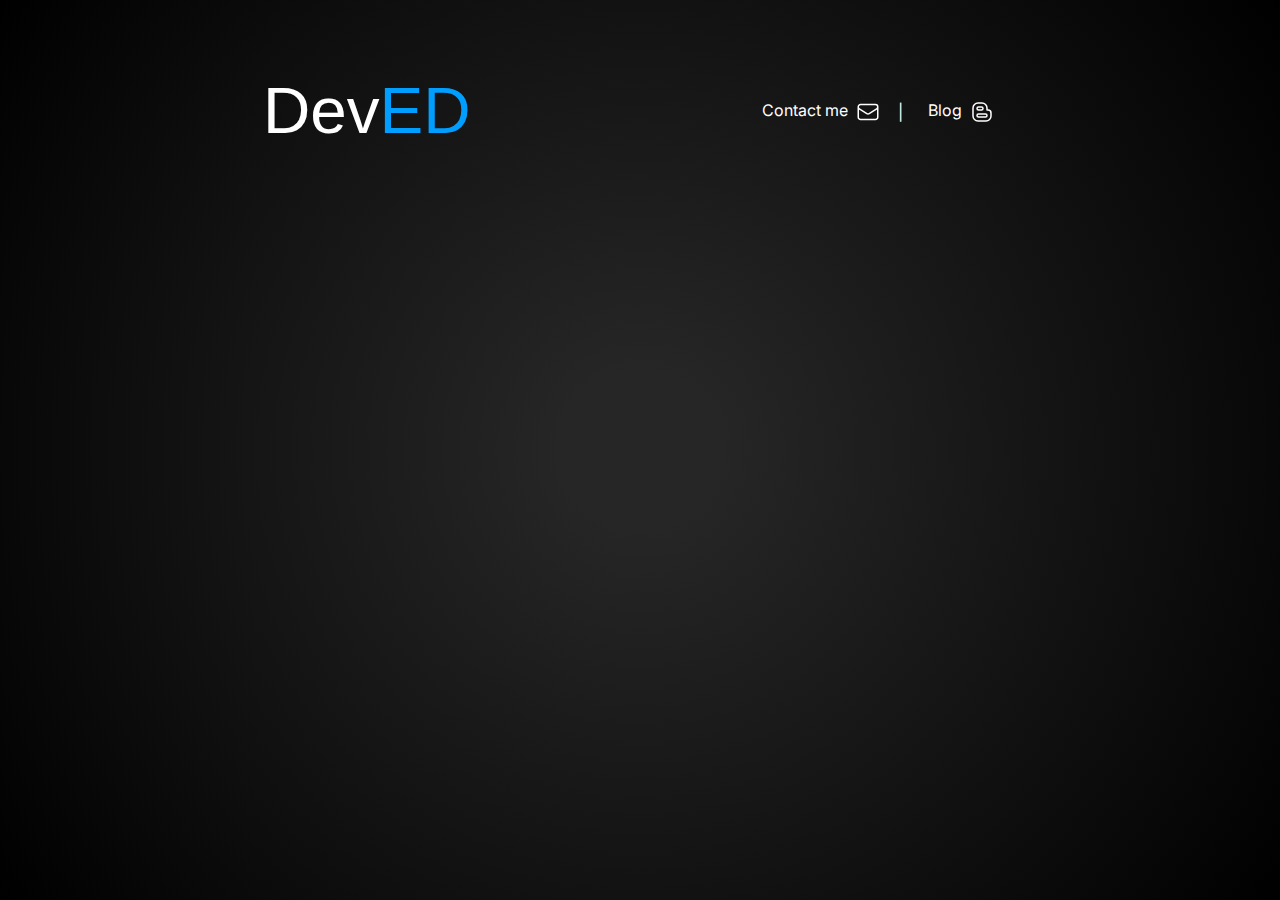
<file: index.html>
<!DOCTYPE html>
<html lang="en">
  <head>
    <title>Home | Ed Portfolio</title>
    <link rel="icon" type="image/x-icon" href="/images/fav.ico" />
    <meta charset="utf-8" />
    <link rel="stylesheet" href="/css/main.css" />

    <link
      href="https://cdn.jsdelivr.net/npm/bootstrap@5.2.3/dist/css/bootstrap.min.css"
      rel="stylesheet"
      integrity="sha384-rbsA2VBKQhggwzxH7pPCaAqO46MgnOM80zW1RWuH61DGLwZJEdK2Kadq2F9CUG65"
      crossorigin="anonymous"
    />
    <script
      src="https://cdn.jsdelivr.net/npm/bootstrap@5.2.3/dist/js/bootstrap.bundle.min.js"
      integrity="sha384-kenU1KFdBIe4zVF0s0G1M5b4hcpxyD9F7jL+jjXkk+Q2h455rYXK/7HAuoJl+0I4"
      crossorigin="anonymous"
      defer
    ></script>
    <meta name="viewport" content="width=device-width, initial-scale=1" />

    <script src="/js/main.js" defer></script>
  </head>

  <body>
    <noscript class="no_script">
      <h1>Oh no...</h1>
      <h2>
        <strong><em>Javascript disabled</em></strong>
      </h2>
      <p>
        Sorry, currently this site uses alot of JS. I will be adding fallback
        support soon. please enable JS to continue. Or check back later!
      </p>
    </noscript>
    <div class="loading_group">
      <h1 aria-hidden="true" id="spinner_message">Loading...</h1>

      <i id="spinner" class="fa-solid fa-spinner fa-spin-pulse"></i>
    </div>
    <!---------Home Page --------->

    <main id="home">
      <aside class="sidebar">
        <nav role="navigation">
          <h2>Socials</h2>
          <a
            class="icon_parent"
            href="https://github.com/evalid1234"
            title="My github"
          >
            <span>Github </span>
            <svg
              xmlns="http://www.w3.org/2000/svg"
              class="icon"
              width="44"
              height="44"
              viewBox="0 0 24 24"
              stroke-width="1.5"
              stroke="currentColor"
              fill="none"
              stroke-linecap="round"
              stroke-linejoin="round"
            >
              <path stroke="none" d="M0 0h24v24H0z" fill="none" />
              <path
                d="M9 19c-4.3 1.4 -4.3 -2.5 -6 -3m12 5v-3.5c0 -1 .1 -1.4 -.5 -2c2.8 -.3 5.5 -1.4 5.5 -6a4.6 4.6 0 0 0 -1.3 -3.2a4.2 4.2 0 0 0 -.1 -3.2s-1.1 -.3 -3.5 1.3a12.3 12.3 0 0 0 -6.2 0c-2.4 -1.6 -3.5 -1.3 -3.5 -1.3a4.2 4.2 0 0 0 -.1 3.2a4.6 4.6 0 0 0 -1.3 3.2c0 4.6 2.7 5.7 5.5 6c-.6 .6 -.6 1.2 -.5 2v3.5"
              />
            </svg>
          </a>

          <a
            class="icon_parent"
            href="https://www.linkedin.com/in/eduardo-lagunas/"
            title="My linkedin"
          >
            <span>Linkedin</span>
            <svg
              xmlns="http://www.w3.org/2000/svg"
              class="icon"
              width="44"
              height="44"
              viewBox="0 0 24 24"
              stroke-width="1.5"
              stroke="currentColor"
              fill="none"
              stroke-linecap="round"
              stroke-linejoin="round"
            >
              <path stroke="none" d="M0 0h24v24H0z" fill="none" />
              <path
                d="M4 4m0 2a2 2 0 0 1 2 -2h12a2 2 0 0 1 2 2v12a2 2 0 0 1 -2 2h-12a2 2 0 0 1 -2 -2z"
              />
              <path d="M8 11l0 5" />
              <path d="M8 8l0 .01" />
              <path d="M12 16l0 -5" />
              <path d="M16 16v-3a2 2 0 0 0 -4 0" />
            </svg>
          </a>
          <a class="icon_parent email" href="" title="Contact me">
            <span>Contact me!</span>
            <svg
              xmlns="http://www.w3.org/2000/svg"
              fill="none"
              viewBox="0 0 24 24"
              stroke-width="1.5"
              stroke="currentColor"
              class="icon"
            >
              <path
                stroke-linecap="round"
                stroke-linejoin="round"
                d="M21.75 6.75v10.5a2.25 2.25 0 01-2.25 2.25h-15a2.25 2.25 0 01-2.25-2.25V6.75m19.5 0A2.25 2.25 0 0019.5 4.5h-15a2.25 2.25 0 00-2.25 2.25m19.5 0v.243a2.25 2.25 0 01-1.07 1.916l-7.5 4.615a2.25 2.25 0 01-2.36 0L3.32 8.91a2.25 2.25 0 01-1.07-1.916V6.75"
              />
            </svg>
          </a>
          <a
            class="icon_parent"
            href="https://evalid1234.github.io/Blog/"
            target="_blank"
            title="Blog"
          >
            <span> Blog </span>
            <svg
              xmlns="http://www.w3.org/2000/svg"
              class="icon"
              width="44"
              height="44"
              viewBox="0 0 24 24"
              stroke-width="1.5"
              stroke="currentColor"
              fill="none"
              stroke-linecap="round"
              stroke-linejoin="round"
            >
              <path stroke="none" d="M0 0h24v24H0z" fill="none" />
              <path
                d="M8 21h8a5 5 0 0 0 5 -5v-3a3 3 0 0 0 -3 -3h-1v-2a5 5 0 0 0 -5 -5h-4a5 5 0 0 0 -5 5v8a5 5 0 0 0 5 5z"
              />
              <path
                d="M7 7m0 1.5a1.5 1.5 0 0 1 1.5 -1.5h3a1.5 1.5 0 0 1 1.5 1.5v0a1.5 1.5 0 0 1 -1.5 1.5h-3a1.5 1.5 0 0 1 -1.5 -1.5z"
              />
              <path
                d="M7 14m0 1.5a1.5 1.5 0 0 1 1.5 -1.5h7a1.5 1.5 0 0 1 1.5 1.5v0a1.5 1.5 0 0 1 -1.5 1.5h-7a1.5 1.5 0 0 1 -1.5 -1.5z"
              />
            </svg>
          </a>
        </nav>
      </aside>

      <div class="mobile_navbar_container">
        <a href="/">
          <img
            aria-hidden="true"
            class="logo"
            height="50px"
            width="200px"
            src="images/white_logo.svg"
            alt="image"
          />
        </a>

        <div tabindex="1" class="menu_btn">
          <div class="menu_btn_burger"></div>
        </div>

        <nav role="navigation" class="large_navbar_container navbar_items">
          <a
            class="icon_parent email"
            href="mailto:placeholder@gmail.com"
            title="Contact me"
          >
            <span>Contact me </span>
            <svg
              xmlns="http://www.w3.org/2000/svg"
              fill="none"
              viewBox="0 0 24 24"
              stroke-width="1.5"
              stroke="currentColor"
              class="icon"
            >
              <path
                stroke-linecap="round"
                stroke-linejoin="round"
                d="M21.75 6.75v10.5a2.25 2.25 0 01-2.25 2.25h-15a2.25 2.25 0 01-2.25-2.25V6.75m19.5 0A2.25 2.25 0 0019.5 4.5h-15a2.25 2.25 0 00-2.25 2.25m19.5 0v.243a2.25 2.25 0 01-1.07 1.916l-7.5 4.615a2.25 2.25 0 01-2.36 0L3.32 8.91a2.25 2.25 0 01-1.07-1.916V6.75"
              />
            </svg>
          </a>
          <span> | </span>

          <a
            class="icon_parent text-center"
            href="https://evalid1234.github.io/Blog/"
            target="_blank"
            title="Blog"
          >
            <span>Blog</span>

            <svg
              xmlns="http://www.w3.org/2000/svg"
              class="icon"
              width="44"
              height="44"
              viewBox="0 0 24 24"
              stroke-width="1.5"
              stroke="currentColor"
              fill="none"
              stroke-linecap="round"
              stroke-linejoin="round"
            >
              <path stroke="none" d="M0 0h24v24H0z" fill="none" />
              <path
                d="M8 21h8a5 5 0 0 0 5 -5v-3a3 3 0 0 0 -3 -3h-1v-2a5 5 0 0 0 -5 -5h-4a5 5 0 0 0 -5 5v8a5 5 0 0 0 5 5z"
              />
              <path
                d="M7 7m0 1.5a1.5 1.5 0 0 1 1.5 -1.5h3a1.5 1.5 0 0 1 1.5 1.5v0a1.5 1.5 0 0 1 -1.5 1.5h-3a1.5 1.5 0 0 1 -1.5 -1.5z"
              />
              <path
                d="M7 14m0 1.5a1.5 1.5 0 0 1 1.5 -1.5h7a1.5 1.5 0 0 1 1.5 1.5v0a1.5 1.5 0 0 1 -1.5 1.5h-7a1.5 1.5 0 0 1 -1.5 -1.5z"
              />
            </svg>
          </a>
        </nav>
      </div>

      <section class="home_splash_body slide_in">
        <div aria-hidden="true" class="text-center typing-div m-3">
          <div aria-hidden="true" role="title">
            <span class="text-center">
              <code style="color: #55aad9" class="">&lt;p&gt; </code>
              <code id="typing-text" style="color: #ff6a00"> </code>

              <code style="color: #55aad9">&lt;/p&gt;</code>
            </span>
          </div>
        </div>
        <!-- TODO make into an about page! -->
        <div class="splash_text_layout ps-4 pe-3 mt-3 mb-3">
          <header class="splash_title">
            <b> Eduardo </b><i class="low_emphasis">[ed-war-doh]</i>
            <span>n.</span>
          </header>
          <p class="splash_text mt-2 pt-1">
            <span>
              <em>1.</em> A passionate young <strong>developer</strong> looking
              to help you with your next project.
            </span>
            <br />
            <span class="mt-1">
              <em>2.</em> An avid learner with a focus on <b>web and server</b>
              technologies.
            </span>
          </p>
        </div>

        <!-- Call to action  -->
        <p class="text-center m-3 mb-5">
          <a class="button" href="/projects.html">Projects</a>
          <a class="cta_link" href="/about.html"> Learn more &#10230; </a>
        </p>
        <!-- Skills -->
        <ul class="skills m-3">
          <div class="skills_body">
            <li class="tooltip_trigger">
              HTML
              <span class="tooltiptext expert">Expert</span>
            </li>
            <li class="tooltip_trigger">
              CSS
              <span class="tooltiptext expert">Expert</span>
            </li>
            <li class="tooltip_trigger">
              Java
              <span class="tooltiptext expert">Expert</span>
            </li>
            <li class="tooltip_trigger">
              JS
              <span class="tooltiptext proficient">Proficient</span>
            </li>
            <li class="tooltip_trigger">
              React
              <span class="tooltiptext proficient">Proficient</span>
            </li>
            <li class="tooltip_trigger">
              SQL
              <span class="tooltiptext proficient">Proficient</span>
            </li>
          </div>
        </ul>

        <!-- Splash page Action icons -->
      </section>
      <footer class="slide_in m-3" id="footer">
        <div class="footer_icon">
          <a
            class="icon_parent"
            href="https://github.com/evalid1234"
            title="My github"
          >
            <svg
              xmlns="http://www.w3.org/2000/svg"
              class="icon"
              width="44"
              height="44"
              viewBox="0 0 24 24"
              stroke-width="1.5"
              stroke="currentColor"
              fill="none"
              stroke-linecap="round"
              stroke-linejoin="round"
            >
              <path stroke="none" d="M0 0h24v24H0z" fill="none" />
              <path
                d="M9 19c-4.3 1.4 -4.3 -2.5 -6 -3m12 5v-3.5c0 -1 .1 -1.4 -.5 -2c2.8 -.3 5.5 -1.4 5.5 -6a4.6 4.6 0 0 0 -1.3 -3.2a4.2 4.2 0 0 0 -.1 -3.2s-1.1 -.3 -3.5 1.3a12.3 12.3 0 0 0 -6.2 0c-2.4 -1.6 -3.5 -1.3 -3.5 -1.3a4.2 4.2 0 0 0 -.1 3.2a4.6 4.6 0 0 0 -1.3 3.2c0 4.6 2.7 5.7 5.5 6c-.6 .6 -.6 1.2 -.5 2v3.5"
              />
            </svg>
          </a>
          <span>|</span>
          <a
            class="icon_parent"
            href="https://www.linkedin.com/in/eduardo-lagunas/"
            title="My linkedin"
          >
            <svg
              xmlns="http://www.w3.org/2000/svg"
              class="icon"
              width="44"
              height="44"
              viewBox="0 0 24 24"
              stroke-width="1.5"
              stroke="currentColor"
              fill="none"
              stroke-linecap="round"
              stroke-linejoin="round"
            >
              <path stroke="none" d="M0 0h24v24H0z" fill="none" />
              <path
                d="M4 4m0 2a2 2 0 0 1 2 -2h12a2 2 0 0 1 2 2v12a2 2 0 0 1 -2 2h-12a2 2 0 0 1 -2 -2z"
              />
              <path d="M8 11l0 5" />
              <path d="M8 8l0 .01" />
              <path d="M12 16l0 -5" />
              <path d="M16 16v-3a2 2 0 0 0 -4 0" />
            </svg>
          </a>
        </div>
        <p>
          <small> &copy; evalid1234 | 2023.</small>
        </p>
      </footer>
    </main>
  </body>
</html>
</file>
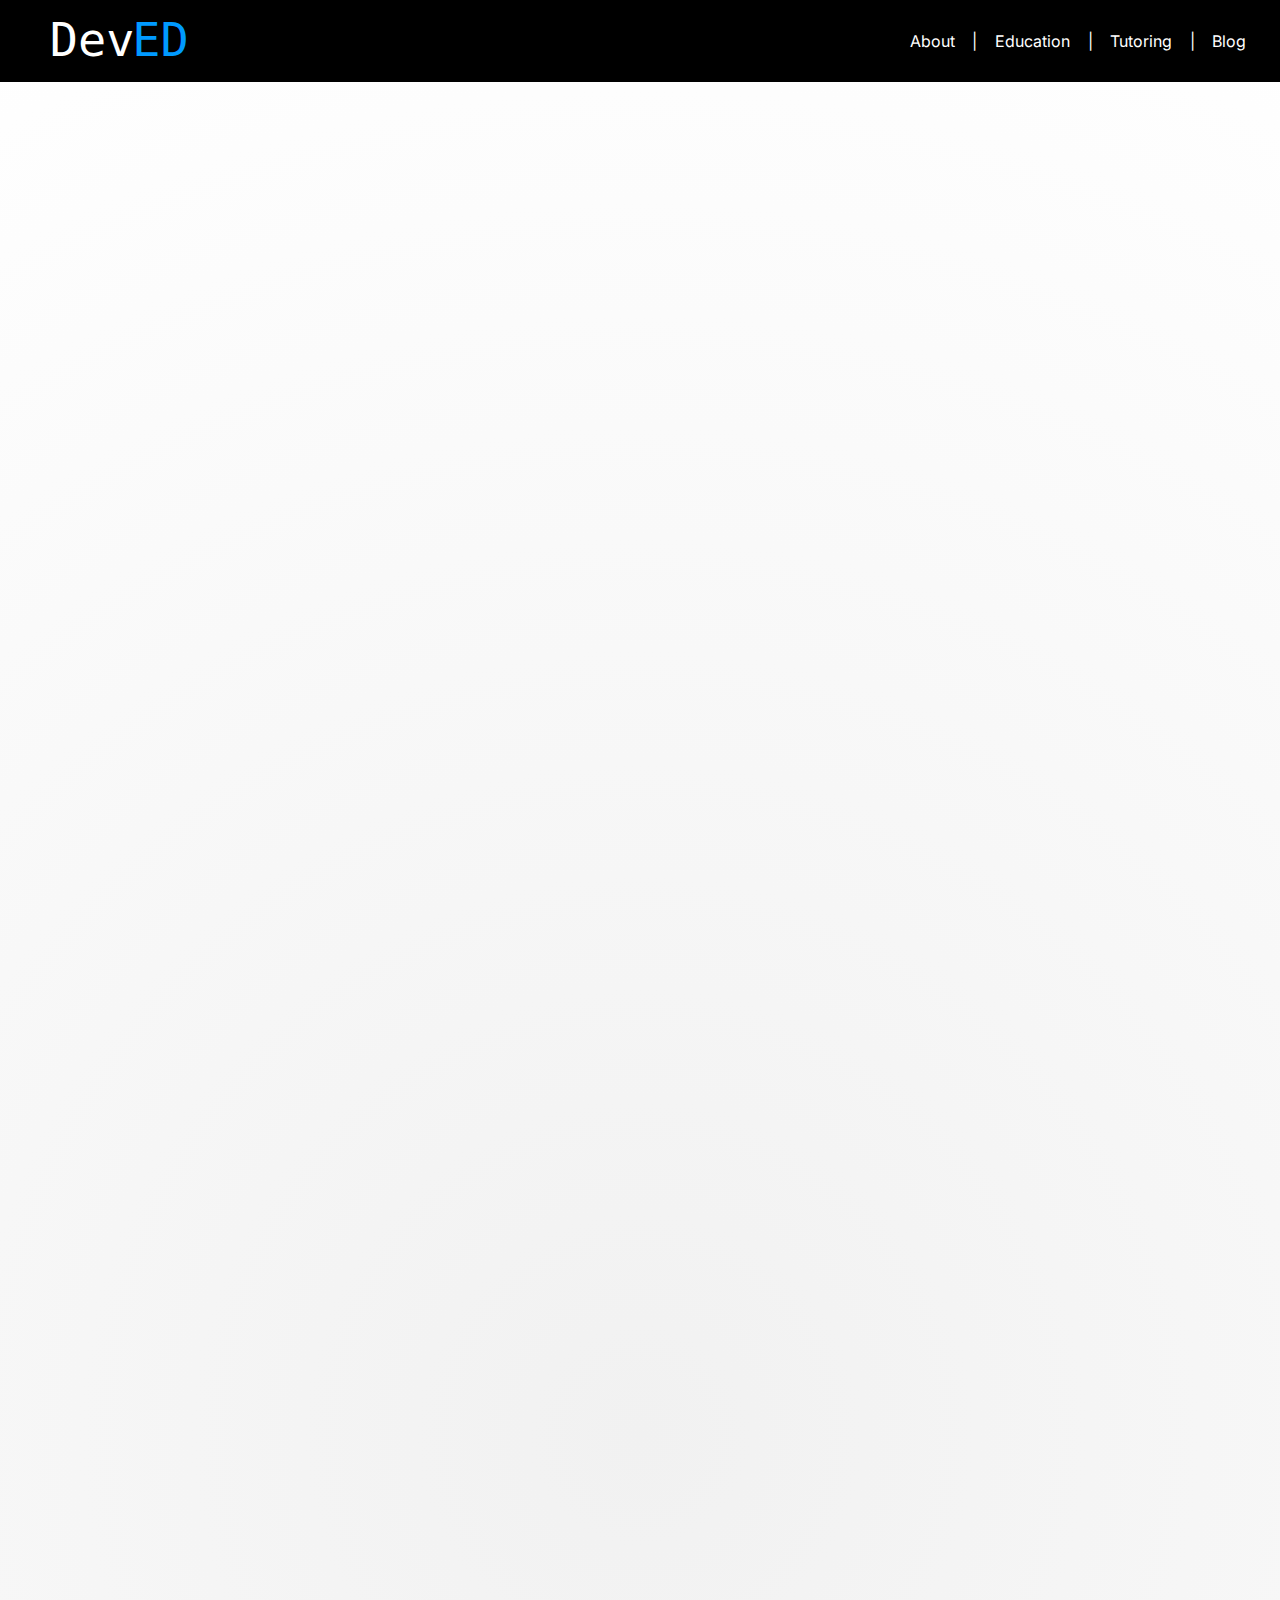
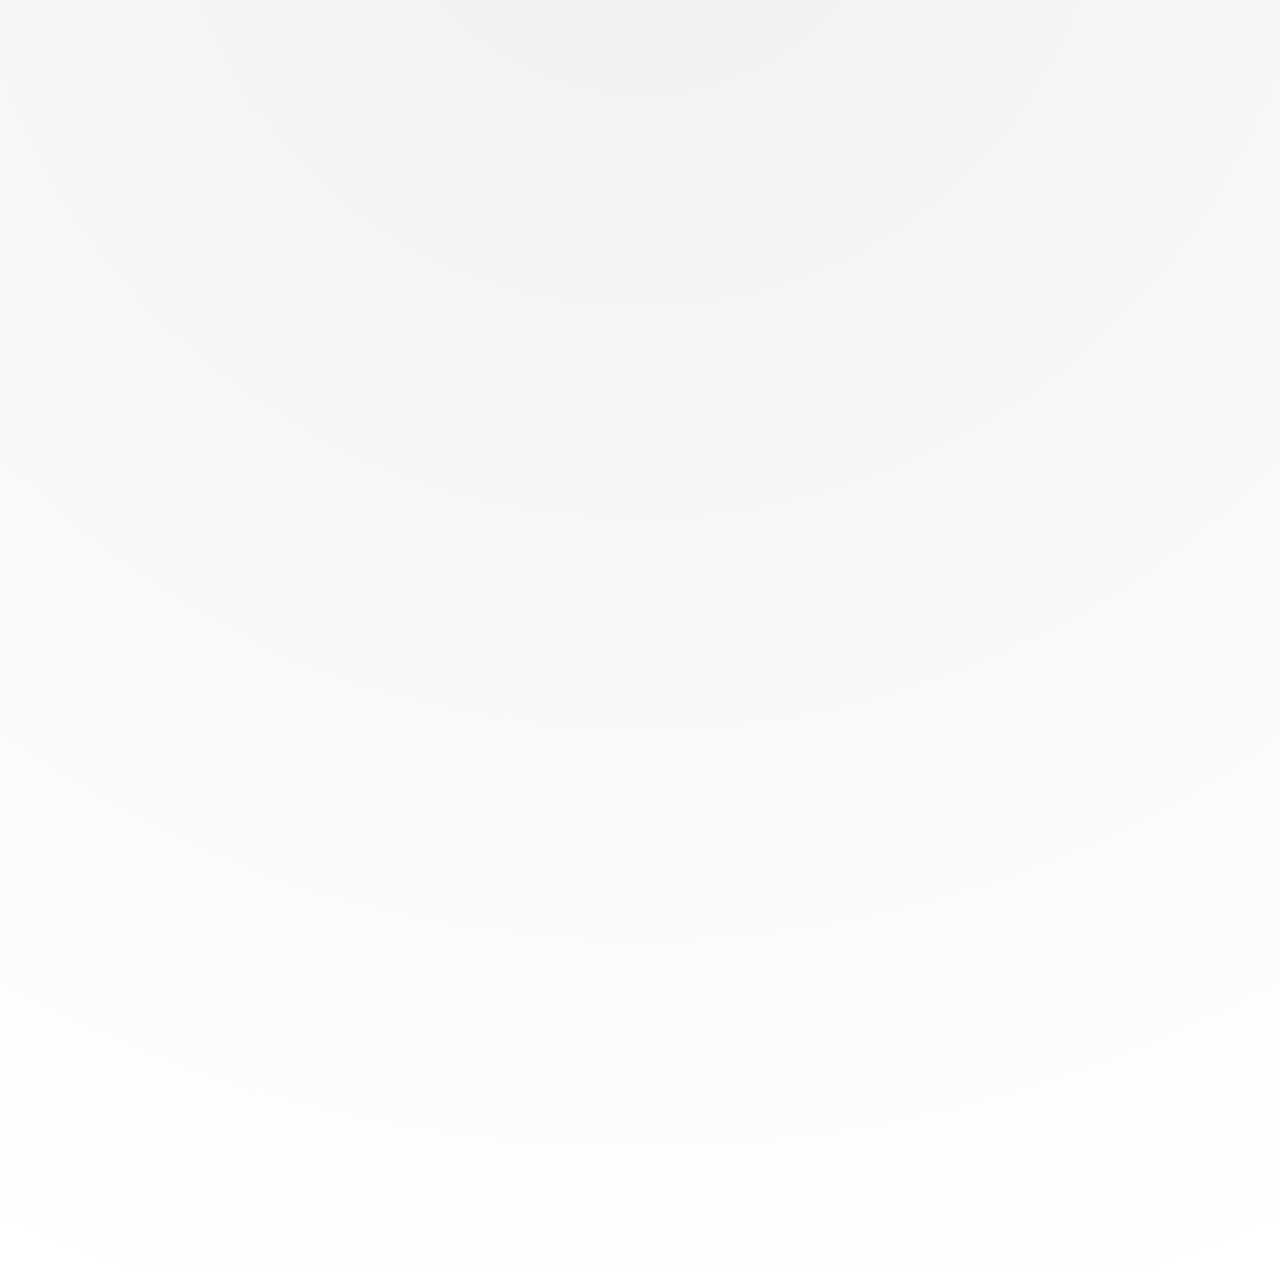
<file: about.html>
<!DOCTYPE html>
<html lang="en">
  <head>
    <title>About | Ed Portfolio</title>
    <link rel="icon" type="image/x-icon" href="/images/fav.ico" />
    <meta charset="utf-8" />
    <link rel="stylesheet" href="/css/about.css" />

    <link
      href="https://cdn.jsdelivr.net/npm/bootstrap@5.2.3/dist/css/bootstrap.min.css"
      rel="stylesheet"
      integrity="sha384-rbsA2VBKQhggwzxH7pPCaAqO46MgnOM80zW1RWuH61DGLwZJEdK2Kadq2F9CUG65"
      crossorigin="anonymous"
    />
    <script
      src="https://cdn.jsdelivr.net/npm/bootstrap@5.2.3/dist/js/bootstrap.bundle.min.js"
      integrity="sha384-kenU1KFdBIe4zVF0s0G1M5b4hcpxyD9F7jL+jjXkk+Q2h455rYXK/7HAuoJl+0I4"
      crossorigin="anonymous"
      defer
    ></script>
    <meta name="viewport" content="width=device-width, initial-scale=1" />

    <script src="/js/main.js" defer></script>
  </head>

  <body id="about_top" class="about_background">
    <noscript class="no_script">
      <h1>Oh no...</h1>
      <h2>
        <strong><em>Javascript disabled</em></strong>
      </h2>
      <p>
        Sorry, currently this site uses alot of JS. I will be adding fallback
        support soon. please enable JS to continue. Or check back later!
      </p>
    </noscript>
    <div class="loading_group">
      <h1 aria-hidden="true" id="spinner_message">Loading...</h1>

      <i id="spinner" class="fa-solid fa-spinner fa-spin-pulse"></i>
    </div>
    <aside class="sidebar">
      <nav role="navigation">
        <h2>Sections</h2>
        <a class="local_link" href="#home" title="Go to top">About</a>

        <a class="local_link" href="#education" title="Go to top">Education</a>
        <a class="local_link" href="#tutoring" title="Go to top">Tutoring</a>

        <h2>Socials</h2>
        <a
          class="icon_parent"
          href="https://github.com/evalid1234"
          title="My github"
        >
          <span>Github</span>
          <svg
            xmlns="http://www.w3.org/2000/svg"
            class="icon"
            width="44"
            height="44"
            viewBox="0 0 24 24"
            stroke-width="1.5"
            stroke="currentColor"
            fill="none"
            stroke-linecap="round"
            stroke-linejoin="round"
          >
            <path stroke="none" d="M0 0h24v24H0z" fill="none" />
            <path
              d="M9 19c-4.3 1.4 -4.3 -2.5 -6 -3m12 5v-3.5c0 -1 .1 -1.4 -.5 -2c2.8 -.3 5.5 -1.4 5.5 -6a4.6 4.6 0 0 0 -1.3 -3.2a4.2 4.2 0 0 0 -.1 -3.2s-1.1 -.3 -3.5 1.3a12.3 12.3 0 0 0 -6.2 0c-2.4 -1.6 -3.5 -1.3 -3.5 -1.3a4.2 4.2 0 0 0 -.1 3.2a4.6 4.6 0 0 0 -1.3 3.2c0 4.6 2.7 5.7 5.5 6c-.6 .6 -.6 1.2 -.5 2v3.5"
            />
          </svg>
        </a>
        <a
          class="icon_parent"
          href="https://www.linkedin.com/in/eduardo-lagunas/"
          title="My linkedin"
        >
          <span>LinkedIn</span>
          <svg
            xmlns="http://www.w3.org/2000/svg"
            class="icon"
            width="44"
            height="44"
            viewBox="0 0 24 24"
            stroke-width="1.5"
            stroke="currentColor"
            fill="none"
            stroke-linecap="round"
            stroke-linejoin="round"
          >
            <path stroke="none" d="M0 0h24v24H0z" fill="none" />
            <path
              d="M4 4m0 2a2 2 0 0 1 2 -2h12a2 2 0 0 1 2 2v12a2 2 0 0 1 -2 2h-12a2 2 0 0 1 -2 -2z"
            />
            <path d="M8 11l0 5" />
            <path d="M8 8l0 .01" />
            <path d="M12 16l0 -5" />
            <path d="M16 16v-3a2 2 0 0 0 -4 0" />
          </svg>
        </a>
        <a class="icon_parent email" href="" title="Contact me">
          <span>Contact me</span>
          <svg
            xmlns="http://www.w3.org/2000/svg"
            fill="none"
            viewBox="0 0 24 24"
            stroke-width="1.5"
            stroke="currentColor"
            class="icon"
          >
            <path
              stroke-linecap="round"
              stroke-linejoin="round"
              d="M21.75 6.75v10.5a2.25 2.25 0 01-2.25 2.25h-15a2.25 2.25 0 01-2.25-2.25V6.75m19.5 0A2.25 2.25 0 0019.5 4.5h-15a2.25 2.25 0 00-2.25 2.25m19.5 0v.243a2.25 2.25 0 01-1.07 1.916l-7.5 4.615a2.25 2.25 0 01-2.36 0L3.32 8.91a2.25 2.25 0 01-1.07-1.916V6.75"
            />
          </svg>
        </a>
        <a
          class="icon_parent"
          href="https://evalid1234.github.io/Blog/"
          target="_blank"
          title="Blog"
        >
          <span> Blog </span>
          <svg
            xmlns="http://www.w3.org/2000/svg"
            class="icon"
            width="44"
            height="44"
            viewBox="0 0 24 24"
            stroke-width="1.5"
            stroke="currentColor"
            fill="none"
            stroke-linecap="round"
            stroke-linejoin="round"
          >
            <path stroke="none" d="M0 0h24v24H0z" fill="none" />
            <path
              d="M8 21h8a5 5 0 0 0 5 -5v-3a3 3 0 0 0 -3 -3h-1v-2a5 5 0 0 0 -5 -5h-4a5 5 0 0 0 -5 5v8a5 5 0 0 0 5 5z"
            />
            <path
              d="M7 7m0 1.5a1.5 1.5 0 0 1 1.5 -1.5h3a1.5 1.5 0 0 1 1.5 1.5v0a1.5 1.5 0 0 1 -1.5 1.5h-3a1.5 1.5 0 0 1 -1.5 -1.5z"
            />
            <path
              d="M7 14m0 1.5a1.5 1.5 0 0 1 1.5 -1.5h7a1.5 1.5 0 0 1 1.5 1.5v0a1.5 1.5 0 0 1 -1.5 1.5h-7a1.5 1.5 0 0 1 -1.5 -1.5z"
            />
          </svg>
        </a>
      </nav>
    </aside>

    <div class="mobile_navbar_container about_nav">
      <a
        class="icon_parent logo_container"
        href="/"
        target="_self"
        title="Home"
      >
        <img
          aria-hidden="true"
          class="logo"
          height="50px"
          width="200px"
          src="/images/logo.svg"
          alt="image"
        />
      </a>

      <div id="about_menu_btn" tabindex="1" class="menu_btn">
        <div id="about_menu_btn_burger" class="menu_btn_burger"></div>
      </div>

      <nav role="navigation" class="large_navbar_container navbar_items">
        <!-- make this invisible then use an after to take up space-->
        <a class="local_link" href="#home" title="View about">About</a>
        <span> | </span>

        <a class="local_link" href="#education" title="Vieweducat">Education</a>
        <span> | </span>
        <a class="local_link" href="#tutoring" title="Go to top">Tutoring</a>
        <span> | </span>
        <a
          class="local_link"
          href="https://evalid1234.github.io/Blog/"
          target="_blank"
          title="Blog"
        >
          Blog
        </a>
      </nav>
    </div>

    <main class="about_layout_container container-fluid">
      <section
        id="home"
        class="about_main_header slide_in container"
        role="banner"
      >
        <header class="top_visuals">
          <h1>Your Next Top Talent.</h1>
          <span class="lighter skills"
            ><i> HTML, CSS, GIT, JS, JAVA, SQL, NOSQL, SPRING, REACT </i></span
          >
          <a
            href="mailto:placeholder@gmail.com"
            aria-label="Hire Me"
            class="email"
          >
            <span>Connect with me &rarr;</span></a
          >
        </header>
        <p class="main_header_body">
          <p>
            I'm a passionate and results-oriented person eager to contribute my
            skills and enthusiasm to your team or next project. I focus on
            <strong>Full Stack Development</strong>. However, I am also capable
            with Systems programming tasks and offer
            <strong>Tutoring</strong> services as well. With extensive knowledge
            in Web and collaborative technologies, I am a great pick for your
            next project or team.
          </p>

          <p class="desktop_text">
            Outside of the professional world, I have a passion for learning,
            athletics and...anime. Most noteably, I love to spend a few hours
            learning everyday, and working out.
          </p>

          <a href="/projects.html" class="cta_link" aria-label="View Portfolio"
            >View Portfolio</a
          >
        </p>
      </section>

      <section
        id="education"
        class="about_education slide_in container"
        role="region"
        aria-labelledby="education"
      >
        <header>
          <h2 id="education"><b>Education</b></h2>
        </header>

        <div class="education_body">
          <div class="relevant_courses">
            <h3>
              Bachelors:
              <span class="lighter"><small>Computer Science</small> </span>
            </h3>
            <h4>
              GPA: <span class="lighter"><small>3.72/4.00</small> </span>
            </h4>
            <h5>
              Awards:
              <span class="lighter">
                <small>Deans List (x3), Magna Cum Laude</small>
              </span>
            </h5>
          </div>
          <p class="education_text">
            My academic journey has equipped me with a solid foundation in
            computer science. I consistently maintained a high GPA,
            demonstrating my commitment to excellence. Magna Cum Laude honors
            reflect my dedication to both academic and personal growth.
          </p>
        </div>
        <div class="course_button_container">
          <button class="cta_link course_button">View relevant courses</button>
        </div>
        <div class="course_container">
          <ul class="foundational_courses">
            <h5>Foundational courses</h5>
            <li class="course">Discrete Math: <span class="grade">B</span></li>
            <li class="course">
              Physics with Calculus: <span class="grade">A</span>
            </li>
            <li class="course">
              General Chemistry: <span class="grade">A</span>
            </li>
            <li class="course">
              Calculus & Analytical Geometry 1: <span class="grade">A</span>
            </li>
            <li class="course">
              Calculus & Analytical Geometry 2: <span class="grade">A</span>
            </li>
          </ul>
          <ul class="computational_courses">
            <h5>Programming courses</h5>
            <li class="course">
              Computer Architecture<span class="grade">A</span>
            </li>
            <li class="course">
              Data Structures & Algorithms<span class="grade">A</span>
            </li>
            <li class="course">Software Testing<span class="grade">A</span></li>
            <li class="course">Programming 1 <span class="grade">B</span></li>
            <li class="course">Programming 2 <span class="grade">A</span></li>
            <li class="course">
              Systems Programming <span class="grade">A</span>
            </li>
            <li class="course">
              Principles of Programming Languages <span class="grade">A</span>
            </li>
            <li class="course">
              Database Management 1 <span class="grade">A</span>
            </li>
            <li class="course">
              Advanced Database Management <span class="grade">A</span>
            </li>
            <li class="course">
              Operating Systems Principles<span class="grade">A</span>
            </li>
            <li class="course">
              Theory of Algorithms/Computation <span class="grade">B</span>
            </li>
            <li class="course">
              Net-Centric Computing (Networking) <span class="grade">A</span>
            </li>
          </ul>
        </div>
      </section>

      <section
        id="tutoring"
        class="about_tutoring slide_in container"
        role="region"
        aria-labelledby="tutoring"
      >
        <header>
          <h2 id="tutoring"><b>Trusted FIU Tutor</b></h2>
        </header>
        <p>
          Not only do I love learning, but I also enjoy helping others
          understand complex concepts.
        </p>

        <div class="tutor_stats_container">
          <div class="stat_container">
            <h3><b>1 year </b></h3>
            <p>Of tutoring essential program courses at FIU.</p>
          </div>
          <div class="stat_container">
            <h3><b>40+</b></h3>
            <p>Students of all backgrounds taught.</p>
          </div>
          <div class="stat_container">
            <h3><b>2</b></h3>
            <p>FIU programs that hired me.</p>
          </div>
          <div class="stat_container">
            <h3><b>100%</b></h3>
            <p>Pass rate for all students I tutored.</p>
          </div>
          <div class="stat_container">
            <h3><b>5+</b></h3>
            <p>Courses taught, including programming 1,2 and 3</p>
          </div>
        </div>

        <p>
          <a href="" class="cta_link email" aria-label="Contact Me"
            ><span>Work with me today! &rarr;</span></a
          >
        </p>
      </section>
    </main>
    <footer
      class="fade_in about_footer container"
      id="footer"
      role="contentinfo"
    >
      <div class="footer_items">
        <a
          class="icon_parent"
          href="https://github.com/evalid1234"
          title="My github"
        >
          <svg
            xmlns="http://www.w3.org/2000/svg"
            class="icon"
            width="44"
            height="44"
            viewBox="0 0 24 24"
            stroke-width="1.5"
            stroke="currentColor"
            fill="none"
            stroke-linecap="round"
            stroke-linejoin="round"
          >
            <path stroke="none" d="M0 0h24v24H0z" fill="none" />
            <path
              d="M9 19c-4.3 1.4 -4.3 -2.5 -6 -3m12 5v-3.5c0 -1 .1 -1.4 -.5 -2c2.8 -.3 5.5 -1.4 5.5 -6a4.6 4.6 0 0 0 -1.3 -3.2a4.2 4.2 0 0 0 -.1 -3.2s-1.1 -.3 -3.5 1.3a12.3 12.3 0 0 0 -6.2 0c-2.4 -1.6 -3.5 -1.3 -3.5 -1.3a4.2 4.2 0 0 0 -.1 3.2a4.6 4.6 0 0 0 -1.3 3.2c0 4.6 2.7 5.7 5.5 6c-.6 .6 -.6 1.2 -.5 2v3.5"
            />
          </svg>
        </a>
        <span>|</span>
        <a
          class="icon_parent"
          href="https://www.linkedin.com/in/eduardo-lagunas/"
          title="My linkedin"
        >
          <svg
            xmlns="http://www.w3.org/2000/svg"
            class="icon"
            width="44"
            height="44"
            viewBox="0 0 24 24"
            stroke-width="1.5"
            stroke="currentColor"
            fill="none"
            stroke-linecap="round"
            stroke-linejoin="round"
          >
            <path stroke="none" d="M0 0h24v24H0z" fill="none" />
            <path
              d="M4 4m0 2a2 2 0 0 1 2 -2h12a2 2 0 0 1 2 2v12a2 2 0 0 1 -2 2h-12a2 2 0 0 1 -2 -2z"
            />
            <path d="M8 11l0 5" />
            <path d="M8 8l0 .01" />
            <path d="M12 16l0 -5" />
            <path d="M16 16v-3a2 2 0 0 0 -4 0" />
          </svg>
        </a>
      </div>
      <p>
        <small> &copy; evalid1234.github.io | 2023.</small>
      </p>
    </footer>
  </body>
</html>
</file>
<file: css/main.css>
@import "/css/utils/reset.css";
@import "/css/utils/icon.css";
@import "/css/utils/navbar.css";
@import "/css/utils/animations.css";
@import "/css/utils/cta.css";
@import "/css/utils/navbar.css" screen and (max-width: 700px),
screen and (max-width: 440px);

/* variables */
:root {
  /* tooltips */
  --tooltip-arrow-width: 0.5rem;
  --tooltip-arrow-style: solid;
  --tooltip-arrow-color-expert: #ff6a00 transparent transparent transparent;
  --tooltip-arrow-color-proficient: #b84d00 transparent transparent transparent;
  --tooltip-width: fit-content;
  --tooltip-text-color: #fff;
  --tooltip-border-radius: 6px;
  --tooltip-padding: 0.5rem;
  --tooltip-expert-bg-color: #ff6a00;
  --tooltip-proficient-bg-color: #b84d00;

  /* border gradients */
  --side-accent-border-gradient: linear-gradient(to bottom, #55aad9, #302064) 30;
  --bottom-accent-border-gradient: ;

  /* text */
  --font-family: "Montserrat", sans-serif;
  --lighter-font-weight: 200;
  --regular-font-weight: 400;
  --highlighted-font-weight: 600;
  --secondary-page-text: #f2f2f2;
  --page-text-color: #fff;

  --font-xsmall-small: calc(1rem * 1.1);
  --font-xsmall-large: calc(1rem * 1.25);
  --font-xsmall-title: calc(1rem * 1.5);
  --font-small: calc(1rem * 1.5);
  --font-large: calc(1rem * 1.75);
  --font-title: calc(1rem * 2);

  /* links and buttons */
  --link-font-size: calc(1rem * 1.25);
  --button-color: #fff;
  --button-radius: 5px;
  --button-width: inherit;
  --button-background-color: transparent;
  --button-padding: 0.5rem;
  --button-border: 1px outset;
  --button-shadow: 2px 2px #d0d0d0;
  --button-link-transitions: 1s linear;
 
  /* page formatting */
  --title-margin-from-top: 2rem;
  --footer-margin-from-bottom: 2rem;
  --margin-regular: 0.5rem;
  --padding-regular: 0.5rem;
  --button-link-transitions: 1s linear;

  /* page colors */

  --page-background: radial-gradient(circle, #262626 10%, black);
  --page-primary-color: #55aad9;
  --page-primary-color-hover: #5ebdf0;
  --primary-page-background-color: #262626;
  --secondary-page-background-color: black;

  /* responsiveness */
  --body-width-xsmall: 90%;
  --body-width-small: 85%;
  --body-width-medium: 80%;
  --body-width-large: 65%;
}

/* ------------BUTTONS------------- */
.button {
  border-radius: var(--button-radius);
  padding: var(--button-padding);
  color: var(--button-color);
  background-color: var(--button-background-color);
  border: var(--button-border);
  box-shadow: var(--button-shadow);
  transition: var(--button-link-transitions);
  text-align: center;
  text-decoration: none;
  font-size: var(--link-font-size);
}

.button:hover,
.button:active,
.button:focus {
  color: var(--page-text-color);
  background-color: var(--page-primary-color-hover);
  border-color: var(--page-primary-color);
  --button-shadow: 2px 2px var(--page-primary-color-hover);
}

/*------------- Skills section -------------*/

.skills {
  display: flex;
  justify-content: center;
}

.skills_body {
  display: flex;
  justify-content: center;
  flex-wrap: wrap;
  border-image: var(--side-accent-border-gradient);
  border-width: 2px;
  border-style: outset;
  border-left: none;
  border-right: none;
  border-top: none;
  list-style-type: none;
  font-weight: var(--lighter-font-weight);
}

.skills_body li {
  cursor: pointer;
}

.skills_body li::after {
  content: "|";
  margin: 0 var(--margin-regular);
}

.skills_body :last-child:after {
  content: none;
}

.skills_body li:hover {
  font-weight: var(--highlighted-font-weight);
}

/*------------- TOOLTIPS -------------*/

.tooltip_trigger {
  position: relative;
  display: inline-block;
}

.tooltip_trigger .tooltiptext {
  visibility: hidden;
  width: var(--tooltip-width);
  color: var(--tooltip-text-color);
  text-align: center;
  border-radius: var(--tooltip-border-radius);
  padding: var(--tooltip-padding);
  position: absolute;
  z-index: 1;
  bottom: 150%;
  left: 50%;
  margin-left: -60px;
}

.tooltip_trigger .tooltiptext::after {
  content: "";
  position: absolute;
  top: 100%;
  left: 50%;
  margin-left: -5px;
  border-width: var(--tooltip-arrow-width);
  border-style: var(--tooltip-arrow-style);
}

.tooltip_trigger .tooltiptext.expert::after {
  border-color: var(--tooltip-arrow-color-expert);
}

.tooltip_trigger .tooltiptext.proficient::after {
  border-color: var(--tooltip-arrow-color-proficient);
}

.tooltiptext.expert {
  background-color: var(--tooltip-expert-bg-color);
}

.tooltiptext.proficient {
  background-color: var(--tooltip-proficient-bg-color);
}

.tooltip_trigger:hover .tooltiptext {
  visibility: visible;
}

/* -------------HOME--------- */

body {
  scroll-behavior: smooth;
  font-family: var(--font-family);
  background: var(--page-background);
}

#home {
  background: var(--page-background);
  min-height: 100vh;
  display: flex;
  justify-content: space-around;
  flex-direction: column;
  align-items: center;
  color: var(--page-text-color);
  opacity: 0;
  transition: opacity 2s ease;
}

#home.show {
  opacity: 1;
}

.splash_text_layout {
  display: flex;
  flex-direction: column;
  justify-self: center;
  flex-wrap: wrap;
  border-image: var(--side-accent-border-gradient);
  border-width: 2px;
  border-style: outset;
  border-bottom: none;
  border-right: none;
  border-top: none;
}

.splash_text {
  color: var(--secondary-page-text);
  font-weight: var(--lighter-font-weight);
}

/* error */
.no_script {
  color: #fff;
  z-index: 4;
  margin: 0;
  background: var(--page-background);
  width: 100%;
  height: 100vh;
  position: absolute;
  display: flex;
  flex-direction: column;
  justify-content: center;
  align-items: center;
}

.no_script p {
  text-align: center;
  width: 100%;
  font-size: xx-large;
}

/* -------------NAVBAR--------- */

/* typing animation */

.typing-div {
  max-width: 100%;
  font-size: var(--font-title);
}

/* ----------------UTILS ---------- */
.visible {
  display: block;
}

.invisible {
  display: none;
}

.flexContainer {
  display: flex;
  flex-direction: column;
  align-items: center;
  justify-content: center;
}

/* -----------FOOTER --------------- */
#footer {
  font-weight: var(--highlighted-font-weight);
}

.footer_icon {
  display: flex;
  align-items: center;
}

.footer_icon .icon_parent {
  padding: var(--padding-regular);
  margin: var(--margin-regular);
}

 

.splash_text_layout {
  max-width: var(--body-width-large);
}

.home_splash_body {
  display: flex;
  flex-direction: column;
  align-items: center;
}

.splash_title {
  font-size: var(--font-title);
}

.splash_title>span {
  font-size: var(--font-large);
}

.low_emphasis {
  font-size: var(--font-small);
  font-weight: var(--lighter-font-weight);
}

.splash_text {
  font-size: var(--font-large);
}


/* mobile views */

@media screen and (max-width: 700px) {
  .typing-div {
    font-size: var(--font-large);
  }

  .logo {
    height: 32px;
  }

  .splash_text_layout {
    padding: 0 var(--margin-regular);
    max-width: var(--body-width-medium);
  }

  .home_splash_body {
    display: flex;
    flex-direction: column;
    align-items: center;
  }

  .splash_title {
    font-size: var(--font-title);
  }

  .splash_title>span {
    font-size: var(--font-small);
  }

  .low_emphasis {
    font-size: var(--font-small);
    font-weight: var(--lighter-font-weight);
  }

  .splash_text {
    font-size: var(--font-small);
  }
}

@media screen and (max-width: 550px) {
  .splash_text_layout {
    max-width: var(--body-width-small);
  }
}

@media screen and (max-width: 440px) {
  .typing-div {
    font-size: var(--font-xsmall-title);
  }

  .splash_text_layout {
    max-width: var(--body-width-xsmall);
  }

  .splash_title {
    font-size: var(--font-xsmall-title);
  }

  .splash_title>span {
    font-size: var(--font-xsmall-small);
  }

  .splash_title>span {
    font-size: var(--font-xsmall-small);
  }

  .splash_text>span {
    display: inline-block;
  }

  .low_emphasis {
    font-weight: var(--lighter-font-weight);
    font-size: var(--font-xsmall-small);
  }

  .splash_text {
    font-size: var(--font-xsmall-large);
  }
}
</file>
<file: css/about.css>
@import "/css/utils/reset.css";
@import "/css/utils/icon.css";
@import "/css/utils/cta.css";
@import "/css/utils/animations.css";
@import "/css/utils/navbar.css";
@import "/css/utils/navbar.css" screen and (max-width: 700px),
screen and (max-width: 440px);

* {
  scroll-behavior: smooth;
}

:root {
  /* navbar */
  --nav-background-color: #000;
  --nav-text-color: #fff;
  --nav-icon-hover-color: #55aad9;
  /* page colors */
  --about-page-text-color: #000;
  --about-page-background: radial-gradient(circle, rgb(241, 241, 241), white);

  /* fonts */
  --about-regular-font-size: calc(1rem * 1.25);
  --title-font-size: calc(1rem * 4);
  /* --heading2-font-size: calc(1rem * 1.75); */

  --medium-regular-font-size: 1.1rem;
  --medium-title-font-size: 3rem;

  --mobile-font-size-regular: 1rem;
  --mobile-title-font-size: 2.5rem;



  --secondary-color: rgb(92, 92, 92);
  --course-text-color: rgb(124, 124, 124);

  /* Icons */
  --about-page-icon-color: #000;

  /* cta */
  --cta-padding-overloaded: 0.5rem;
  --cta-background: black;
  --cta-background-hover: #55aad9;

  /* layout */
  --margin: 1rem;
  --about-padding: 1rem;

  --about_logo_height: 50px;
  --navbar-offset-top: calc(var(--about_logo_height) + var(--navbar-padding) + 1rem);
  --navbar-padding: 1rem;
}

/* cta_link */
.about_background .cta_link {
  --cta-text-color: white;
  border-radius: 5px;
  /* border: 1px var(--cta-background) solid; */
  background-color: var(--cta-background);
  padding: var(--cta-padding-overloaded);
  box-shadow: 4px 4px gray;
  text-align: center;
  max-width: fit-content;
}

.about_background .cta_link:hover,
.about_background .cta_link:active,
.about_background .cta_link:focus {
  background-color: var(--cta-background-hover);
  --cta-hover-color: white;
}

/* navigation */
.local_link {
  text-decoration: none;
  color: var(--nav-text-color);
  transition: all 0.5s linear;
}

.local_link:hover,
.local_link:active,
.local_link:focus {
  color: var(--cta-background-hover);
}

.about_nav {
  position: fixed;
  z-index: 3;
  background-color: var(--nav-background-color);
  justify-content: space-between;
  color: var(--nav-text-color);
  padding: var(--navbar-padding);
  margin: 0;
}



/* uparrow */
#up-arrow {
  background-color: black;
  padding: 0.5rem;
  position: fixed;
  border: 1px solid black;
  border-radius: 360px;
  z-index: 1;
  bottom: 30px;
  right: 15px;
  transition: all 1s linear;
}

#up-arrow .icon {
  transition: all 1s linear;
  color: white;
}

#up-arrow:hover,
#up-arrow:active,
#up-arrow:focus {
  opacity: 50%;
}

/* icon colors */

.about_background .icon {
  color: var(--nav-text-color);
  transition: all 0.5s linear;
}

.about_background .icon {
  color: var(--nav-text-color);
}

.about_background .icon:hover,
.about_background .icon:active,
.about_background .icon:focus {
  color: var(--nav-icon-hover-color);
}

/* menu color */
#about_menu_btn_burger,
#about_menu_btn_burger::before,
#about_menu_btn_burger::after {
  background: var(--nav-text-color);
}

#about_menu_btn.open #about_menu_btn_burger {
  background: transparent;
}

/* Main header section */
.about_main_header {
  display: flex;
  flex-direction: column;
  justify-content: center;
}

.top_visuals {
  display: flex;
  flex-direction: column;
}

.top_visuals a {
  text-decoration: none;
}



p {
  padding: var(--about-padding);
  padding-left: 0;
  color: var(--secondary-color);
}

.about_main_header header {
  padding: var(--about-padding);
}

.about_main_header p>span {
  display: block;
  margin: var(--margin);
}

.about_main_header h1 {
  font-size: var(--title-font-size);
}

.main_header_body {
  display: flex;
  flex-direction: column;
  align-items: center;
  justify-content: space-around;
  /* background-color: orange; */
}

/* Education section */

#education {
  display: flex;
  flex-direction: column;
  justify-content: center;
}

.education_body {
  display: flex;
  justify-content: space-between;
}

.course_button_container {
  display: flex;
  justify-content: center;
  margin: var(--margin);
}

.education_text {
  flex: 1 1 50%;
  border-left: outset;
  padding-left: var(--about-padding);
}

.relevant_courses {
  flex: 0 1 50%;
  padding-right: var(--about-padding);
}

.course_container {
  display: flex;
  flex-wrap: wrap;
}

.foundational_courses,
.computational_courses {
  transition: all 1s linear;
  flex: 1 1 45%;
  display: flex;
  flex-direction: column;
  border: 1px solid black;
  background-color: #2c2c2c;
  color: var(--nav-text-color);
  border-radius: 10px;
  padding: var(--about-padding);
  box-shadow: 3px 3px gray;
  margin: 5px;
  display: none;
}

.foundational_courses.active,
.computational_courses.active {
  display: flex;
}

.foundational_courses {
  justify-content: flex-start;
}

.lighter {
  color: var(--secondary-color);
}

.course {
  list-style-type: none;
  display: flex;
  justify-content: space-between;
  color: var(--course-text-color);
}

.course:hover {
  color: white;
}

.course>span {
  color: var(--nav-icon-hover-color);
}

.course:hover>span {
  font-weight: bold;
}

/* tutoring */
.about_tutoring {
  display: flex;
  flex-direction: column;
  justify-content: center;
  align-items: center;
}

.tutor_stats_container {
  display: flex;
  flex-wrap: wrap;
}

.stat_container {
  text-align: center;
  flex: 0 1 50%;
  display: flex;
  flex-direction: column;
}

/* footer */

.about_footer {
  display: flex;
  flex-direction: column;
  margin: 0;
  padding: var(--about-padding);
  align-items: center;
  justify-content: center;
}

.footer_items {
  display: flex;
  margin: var(--margin);
  align-items: center;
}

.footer_items .icon {
  --nav-text-color: #000;
  margin: var(--margin);
}

.footer_items .icon:hover,
.footer_items .icon:active,
.footer_items .icon:focus {
  color: var(--nav-icon-hover-color);
}

.about_background {
  background: var(--about-page-background);
  color: var(--about-page-text-color);
}

.about_main_header,
.about_education,
.about_about,
.about_tutoring {
  min-height: 100vh;
}

.about_tutoring,
.about_education {
  padding-top: var(--navbar-offset-top);
}

/* .about_layout_container h2 {
  font-size: var(--heading2-font-size);
} */

.about_layout_container {
  font-size: var(--about-regular-font-size);
  display: flex;
  flex-direction: column;
  justify-content: space-around;

  color: var(--about-page-text-color);
}



@media screen and (max-width: 1000px) {

  .about_main_header {
    padding-top: var(--navbar-offset-top);
  }

  /* hero content */
  .about_main_header {
    flex-direction: column;
    flex-wrap: nowrap;
  }

  .about_main_header header {
    flex: 0 1 25%;
  }

  .about_main_header p,
  .about_main_header figure {
    flex-basis: auto;
  }

  /* tutoring  */
  .tutor_stats_container {
    flex-wrap: no-wrap;
  }

  .stat_container {
    flex-basis: 100%;
  }

  /* education */

  .education_body {
    display: flex;
    flex-direction: column;
    align-content: space-between;
  }

  .education_text {
    flex: 1 1 100%;
    border-left: none;
    padding-left: 0;
  }

  .relevant_courses {
    flex: 1 1 100%;
  }

  .about_main_header {
    align-items: center;
  }

  .top_visuals {
    padding: 0;
    margin: 0;
  }
}


@media screen and (max-width: 765px) {
  .about_layout_container {
    font-size: var(--medium-regular-font-size);
  }


  .about_main_header h1 {
    font-size: var(--medium-title-font-size);
  }

  .skills {
    font-size: smaller;
  }
}


@media screen and (max-width: 400px) {
  .about_layout_container {
    font-size: var(--mobile-font-size-regular);
  }


  .about_main_header h1 {
    font-size: var(--mobile-title-font-size);
  }

  .skills {
    font-size: smaller;
  }

  .desktop_text {
    display: none;
  }

  .cta_link {
    font-size: var(--mobile-font-size-regular);
  }

  .top_visuals>a {
    font-size: smaller;
  }
}
</file>
